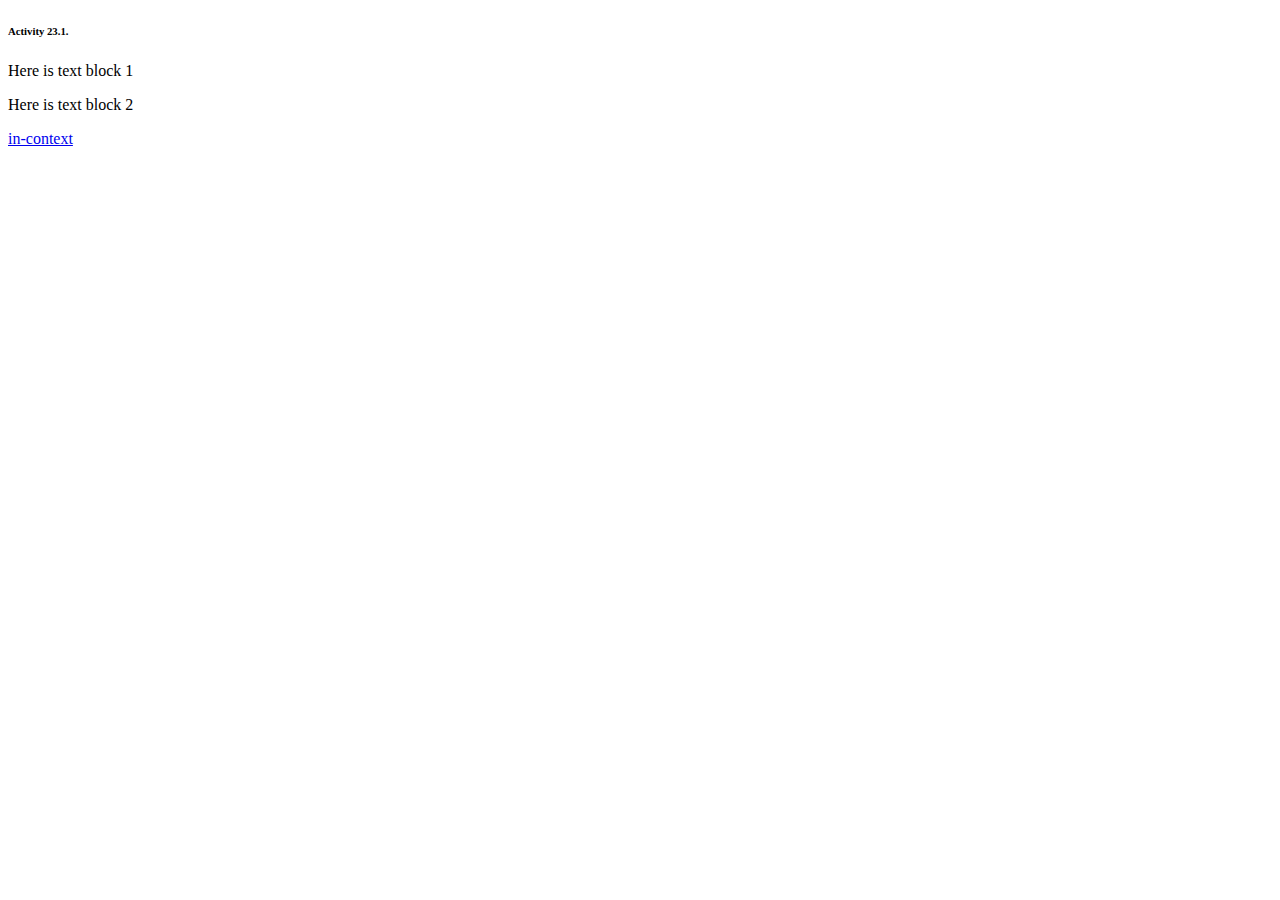
<file: knowl/answer-16.html>
<!DOCTYPE html>
<html lang="en-US">
<!--********************************************-->
<!--*       Generated from PreTeXt source      *-->
<!--*       on 2021-01-20T18:13:12-06:00       *-->
<!--*   A recent stable commit (2020-08-09):   *-->
<!--* 98f21740783f166a773df4dc83cab5293ab63a4a *-->
<!--*                                          *-->
<!--*         https://pretextbook.org          *-->
<!--*                                          *-->
<!--********************************************-->
<head>
<meta http-equiv="Content-Type" content="text/html; charset=UTF-8">
<meta name="robots" content="noindex, nofollow">
</head>
<body>
<article class="activity project-like"><h6 xmlns:svg="http://www.w3.org/2000/svg" class="heading">
<span class="type">Activity</span><span class="space"> </span><span class="codenumber">23.1</span><span class="period">.</span>
</h6>
<div class="sidebyside"><div class="sbsrow" style="margin-left:0%;margin-right:0%;">
<div class="sbspanel" style="width:47%;justify-content:flex-end;"><p xmlns:svg="http://www.w3.org/2000/svg">Here is text block 1</p></div>
<div class="sbspanel" style="width:47%;justify-content:flex-end;"><p xmlns:svg="http://www.w3.org/2000/svg">Here is text block 2</p></div>
</div></div></article><span class="incontext"><a href="section-side-by-side.html#activity-2">in-context</a></span>
</body>
</html>
</file>
